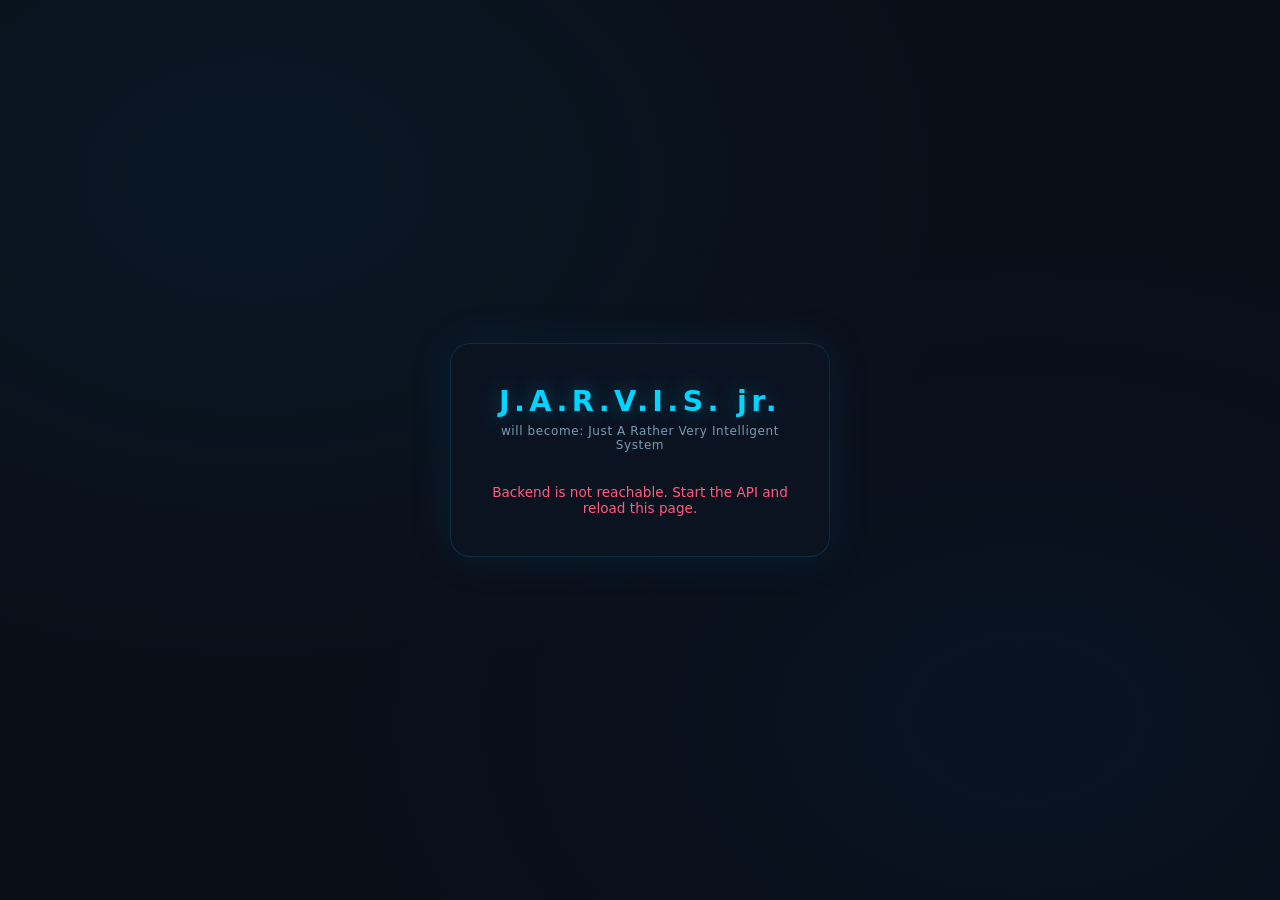
<file: frontend/index.html>
<!DOCTYPE html>
<html lang="en" xmlns="http://www.w3.org/1999/html">
<head>
    <meta charset="UTF-8">
    <meta name="viewport" content="width=device-width, initial-scale=1.0, viewport-fit=cover, interactive-widget=resizes-content">
    <title>J.A.R.V.I.S. jr.</title>
    <link rel="icon" href="favicon.svg" type="image/svg+xml">
    <link rel="stylesheet" href="css/main.css?v=2026-09-17-hud-orbit">
</head>
<body>
    <!-- Auth (Login / Bootstrap Register) -->
        <div id="authScreen" class="screen">
            <div class="login-card">
                <div class="logo">J.A.R.V.I.S. jr.</div>
                <p class="tagline">will become: Just A Rather Very Intelligent System</p>

                <!-- Neither form until boot() knows bootstrap-status. -->
                <form id="loginForm" class="hidden">
                    <div class="field">
                        <label for="loginEmail">Email</label>
                        <input type="email" id="loginEmail" required autocomplete="username" placeholder="tony@stark.com">
                    </div>
                    <div class="field">
                        <label for="loginPassword">Password</label>
                        <input type="password" id="loginPassword" required autocomplete="current-password" placeholder="••••••••">
                    </div>
                    <button type="submit" class="btn-primary">Sign in</button>
                </form>

                <!-- Bootstrap register (only when needs_bootstrap) -->
                <form id="registerForm" class="hidden">
                    <p class="auth-hint">First setup – create the SuperUser account</p>
                    <div class="field">
                        <label for="regEmail">Email</label>
                        <input type="email" id="regEmail" required autocomplete="username" placeholder="tony@stark.com">
                    </div>
                    <div class="field">
                        <label for="regPassword">Password (min 12)</label>
                        <input type="password" id="regPassword" required minlength="12" autocomplete="new-password" placeholder="••••••••••••">
                    </div>
                    <div class="field">
                        <label for="regPassword2">Confirm password</label>
                        <input type="password" id="regPassword2" required minlength="12" autocomplete="new-password" placeholder="••••••••••••">
                    </div>
                    <button type="submit" class="btn-primary">Create SuperUser</button>
                </form>

                <p id="authStatusHint" class="auth-hint hidden"></p>
                <p id="authError" class="error-msg hidden"></p>
                <p id="authSuccess" class="success-msg hidden"></p>
            </div>
        </div>

        <!-- Forced password change -->
        <div id="changePasswordScreen" class="screen hidden">
            <div class="login-card">
                <div class="logo">Password Change</div>
                <p class="tagline">You must set a new password before continuing</p>
                <form id="changePasswordForm">
                    <div class="field">
                        <label for="currentPassword">Current password</label>
                        <input type="password" id="currentPassword" required autocomplete="current-password">
                    </div>
                    <div class="field">
                        <label for="newPassword">New password (min 12)</label>
                        <input type="password" id="newPassword" required minlength="12" autocomplete="new-password">
                    </div>
                    <div class="field">
                        <label for="newPassword2">Confirm new password</label>
                        <input type="password" id="newPassword2" required minlength="12" autocomplete="new-password">
                    </div>
                    <button type="submit" class="btn-primary">Update Password</button>
                </form>
                <p id="changePasswordError" class="error-msg hidden"></p>
            </div>
        </div>

        <!-- First-login preferred name -->
        <div id="displayNameScreen" class="screen hidden">
            <div class="login-card">
                <div class="logo" data-i18n="displayNameTitle">How should J.A.R.V.I.S. jr. address you?</div>
                <p class="tagline" data-i18n="displayNameTagline">Used in conversation. First name or nickname is enough.</p>
                <div class="onboard-lang-switch" role="group" aria-label="Language">
                    <button type="button" class="lang-flag" data-lang="en" data-i18n-title="chatLangEn" title="English">🇬🇧</button>
                    <button type="button" class="lang-flag" data-lang="de" data-i18n-title="chatLangDe" title="German">🇩🇪</button>
                    <button type="button" class="lang-flag" data-lang="hu" data-i18n-title="chatLangHu" title="Hungarian">🇭🇺</button>
                </div>
                <form id="displayNameForm">
                    <div class="field">
                        <label for="displayNameInput" data-i18n="displayNameLabel">Preferred name</label>
                        <input type="text" id="displayNameInput" required maxlength="40" autocomplete="nickname" data-i18n-placeholder="displayNamePlaceholder" placeholder="e.g. Tony">
                    </div>
                    <button type="submit" class="btn-primary" data-i18n="displayNameSubmit">Continue</button>
                </form>
                <p id="displayNameError" class="error-msg hidden"></p>
            </div>
        </div>

        <!-- Main App -->
        <div id="appScreen" class="screen hidden">
            <header class="top-bar">
                <button type="button" id="sidebarToggle" class="btn-ghost sidebar-toggle" data-i18n-title="openSidebar" title="Menu" aria-expanded="false">☰</button>
                <div class="brand">J.A.R.V.I.S. jr.</div>
                <div class="user-area">
                    <span id="speakingIndicator" class="speaking-indicator hidden" data-i18n-title="speaking" title="Speaking…" aria-live="polite">
                        <svg class="speaker-icon" viewBox="0 0 24 24" fill="none" stroke="currentColor" stroke-width="1.8">
                            <polygon points="11 5 6 9 2 9 2 15 6 15 11 19 11 5"/>
                            <path d="M15.54 8.46a5 5 0 0 1 0 7.07"/>
                            <path d="M19.07 4.93a10 10 0 0 1 0 14.14"/>
                        </svg>
                        <span class="speaking-label" data-i18n="speaking">Speaking</span>
                    </span>
                    <button id="helpBtn" class="btn-ghost" data-i18n-title="help" title="Skills & triggers">?</button>
                    <button id="adminBtn" class="btn-ghost hidden" data-i18n="admin">Admin</button>
                    <span id="userLabel" class="user-label"></span>
                    <button id="logoutBtn" class="btn-ghost" data-i18n="logout">Logout</button>
                </div>
            </header>

            <div class="app-body">
            <aside id="sidebar" class="sidebar">
                <div class="sidebar-actions">
                    <button type="button" id="notesBtn" class="sidebar-btn" data-i18n="notes">Notes</button>
                    <button type="button" id="remindersBtn" class="sidebar-btn" data-i18n="reminders">Reminders</button>
                </div>
                <div class="sidebar-section-head">
                    <button type="button" id="chatsBtn" class="sidebar-link is-active" data-i18n="chatHistory">Chats</button>
                    <button type="button" id="newChatBtn" class="sidebar-plus" data-i18n-title="newChat" title="New chat">+</button>
                </div>
                <ul id="sidebarList" class="sidebar-list"></ul>
            </aside>
            <div id="sidebarBackdrop" class="sidebar-backdrop hidden"></div>

            <div class="chat-stage">
            <div class="chat-column is-empty">
            <div id="emptyGreeting" class="empty-greeting">
                <p id="emptyGreetingText" class="empty-greeting-title"></p>
            </div>
            <div id="chatHudWatermark" class="chat-hud-watermark" data-testid="chat-hud-watermark" aria-hidden="true"></div>
            <main id="chatContainer" class="chat-area"></main>

            <div id="statusLine" class="status-line hidden"></div>

            <footer class="input-area">
                <div class="composer">
                    <button type="button" id="attachBtn" class="composer-icon" data-i18n-title="addDocumentSoon" title="Document upload later" disabled>+</button>
                    <input type="text" id="textInput" data-i18n-placeholder="typePlaceholder" placeholder="Or type a command…" autocomplete="off">
                    <div class="composer-tools">
                        <div class="chat-lang">
                            <div class="chat-lang-picker">
                                <button type="button" id="chatLangBtn" class="chat-lang-btn is-auto" aria-expanded="false" aria-haspopup="true" data-i18n-title="chatLangAuto" title="Autodetect">
                                    <span id="chatLangBtnFace" data-i18n="chatLangAuto">Autodetect</span>
                                </button>
                                <div id="chatLangMenu" class="chat-lang-menu hidden" role="menu">
                                    <button type="button" role="menuitem" data-chat-lang="auto" data-i18n="chatLangAuto" data-i18n-title="chatLangAuto" title="Autodetect">Autodetect</button>
                                    <button type="button" role="menuitem" data-chat-lang="en" data-i18n-title="chatLangEn" title="English">🇬🇧</button>
                                    <button type="button" role="menuitem" data-chat-lang="de" data-i18n-title="chatLangDe" title="German">🇩🇪</button>
                                    <button type="button" role="menuitem" data-chat-lang="hu" data-i18n-title="chatLangHu" title="Hungarian">🇭🇺</button>
                                </div>
                            </div>
                        </div>
                        <button id="speakBtn" class="composer-mic" data-i18n-title="speakHint" title="Click to speak" aria-label="Speak">
                            <span id="speakOrbit" class="speak-orbit" data-testid="speak-orbit" aria-hidden="true"></span>
                            <svg class="mic-icon" viewBox="0 0 24 24" fill="none" stroke="currentColor" stroke-width="1.8">
                                <path d="M12 1a3 3 0 0 0-3 3v8a3 3 0 0 0 6 0V4a3 3 0 0 0-3-3z"/>
                                <path d="M19 10v2a7 7 0 0 1-14 0v-2"/>
                                <line x1="12" y1="19" x2="12" y2="23"/>
                                <line x1="8" y1="23" x2="16" y2="23"/>
                            </svg>
                            <span id="speakCountdown" class="speak-countdown hidden" aria-live="polite"></span>
                            <span id="recIndicator" class="rec-dot hidden"></span>
                        </button>
                        <button id="sendBtn" class="btn-send" data-i18n="send">Send</button>
                    </div>
                </div>
                <span id="speakHint" class="speak-hint" data-i18n="speakHint">Click to speak</span>
            </footer>
            </div>
            </div>
            </div>
        </div>

        <!-- Skills help panel -->
        <div id="helpPanel" class="admin-overlay hidden">
            <div class="admin-card help-card">
                <div class="admin-header">
                    <h2 data-i18n="helpTitle">Skills &amp; Triggers</h2>
                    <div class="help-lang-switch" role="group" data-i18n-title="helpGuiLang" title="GUI language">
                        <button type="button" class="lang-flag" data-lang="en" data-i18n-title="chatLangEn" title="English">🇬🇧</button>
                        <button type="button" class="lang-flag" data-lang="de" data-i18n-title="chatLangDe" title="German">🇩🇪</button>
                        <button type="button" class="lang-flag" data-lang="hu" data-i18n-title="chatLangHu" title="Hungarian">🇭🇺</button>
                    </div>
                    <button id="helpCloseBtn" class="btn-ghost" data-i18n="helpClose">Close</button>
                </div>
                <p class="help-gui-lang-note" data-i18n="helpGuiLang">These flags change Help and buttons only. Chat language is set in the chat window (Autodetect or a forced language).</p>
                <p class="help-intro" data-i18n="helpIntro">Phrases in the selected language. First match wins; otherwise the general assistant answers.</p>

                <section class="admin-section">
                    <h3 data-i18n="notes">Notes</h3>
                    <ul class="help-list" id="help-notes"></ul>
                </section>

                <section class="admin-section">
                    <h3 data-i18n="reminders">Reminders</h3>
                    <ul class="help-list" id="help-reminders"></ul>
                </section>

                <section class="admin-section">
                    <h3 data-i18n="webSearch">Web Search</h3>
                    <ul class="help-list" id="help-web_search"></ul>
                </section>

                <section class="admin-section">
                    <h3 data-i18n="activeRecall">Active Recall</h3>
                    <ul class="help-list" id="help-active_recall"></ul>
                </section>

                <section class="admin-section">
                    <h3 data-i18n="personalFacts">Personal memory</h3>
                    <p class="help-intro" data-i18n="personalFactsIntro"></p>
                    <ul class="help-list" id="help-personal_facts"></ul>
                </section>
            </div>
        </div>

        <!-- Admin Panel (overlay) -->
        <div id="adminPanel" class="admin-overlay hidden">
            <div class="admin-card">
                <div class="admin-header">
                    <h2>User Management</h2>
                    <button id="adminCloseBtn" class="btn-ghost">Close</button>
                </div>

                <section class="admin-section">
                    <h3>Create user</h3>
                    <form id="adminCreateForm" class="admin-form">
                        <div class="field">
                            <label for="adminEmail">Email</label>
                            <input type="email" id="adminEmail" required placeholder="user@example.com">
                        </div>
                        <div class="field">
                            <label for="adminPassword">Initial password (min 12)</label>
                            <input type="password" id="adminPassword" required minlength="12" placeholder="••••••••••••">
                        </div>
                        <div class="admin-flags">
                            <label class="checkbox-label">
                                <input type="checkbox" id="adminIsSuperuser"> SuperUser
                            </label>
                            <label class="checkbox-label">
                                <input type="checkbox" id="adminIsActive" checked> Active
                            </label>
                        </div>
                        <button type="submit" class="btn-primary">Create</button>
                    </form>
                    <p id="adminCreateError" class="error-msg hidden"></p>
                    <p id="adminCreateSuccess" class="success-msg hidden"></p>
                </section>

                <section class="admin-section">
                    <h3>Users</h3>
                    <div id="adminUserList" class="admin-user-list">
                        <p class="text-muted">Loading…</p>
                    </div>
                </section>
            </div>
        </div>
    <script type="module" src="js/app.js?v=2026-09-11-speak-countdown-20"></script>
</body>
</html>
</file>
<file: frontend/css/main.css>
/* ------------------------------------------------------------------ */
/* J.A.R.V.I.S. – Look & Feel                                         */
/* Dark HUD aesthetic, cyan accents, clean glass panels               */
/* ------------------------------------------------------------------ */

:root {
    --bg: #0a0e17;
    --bg-panel: rgba(12, 20, 35, 0.85);
    --border: rgba(0, 200, 255, 0.15);
    --cyan: #00d4ff;
    --cyan-dim: #00a8cc;
    --cyan-glow: rgba(0, 212, 255, 0.35);
    --text: #e8f4ff;
    --text-muted: #7a9bb5;
    --error: #ff5c7a;
    --success: #00e6a0;
    --radius: 12px;
    --font: "Segoe UI", system-ui, -apple-system, sans-serif;
}

*, *::before, *::after { box-sizing: border-box; margin: 0; padding: 0; }

html, body {
    height: 100%;
}

body {
    font-family: var(--font);
    background: var(--bg);
    color: var(--text);
    /* 100vh first: fallback if the engine does not know dvh.
       100dvh second: mobile chrome that grows/shrinks; last valid declaration wins. */
    min-height: 100vh;
    min-height: 100dvh;
    background-image:
        radial-gradient(ellipse at 20% 20%, rgba(0, 80, 120, 0.15) 0%, transparent 50%),
        radial-gradient(ellipse at 80% 80%, rgba(0, 40, 80, 0.2) 0%, transparent 50%);
}

.hidden { display: none !important; }

/* ---------- Screens ---------- */
.screen {
    /* 100vh first: fallback if the engine does not know dvh.
       100dvh second: mobile chrome that grows/shrinks; last valid declaration wins. */
    min-height: 100vh;
    min-height: 100dvh;
    display: flex;
    flex-direction: column;
}

/* Chat chrome stays on screen: only the transcript scrolls. */
#appScreen {
    position: fixed;
    inset: 0;
    min-height: 0;
    height: auto;
    overflow: hidden;
}

/* ---------- Login ---------- */
#authScreen,
#changePasswordScreen,
#displayNameScreen {
    align-items: center;
    justify-content: center;
    padding: 1.5rem;
}

.onboard-lang-switch {
    display: flex;
    justify-content: center;
    gap: 0.25rem;
    margin: 0 0 1.25rem;
}

.login-card {
    width: 100%;
    max-width: 380px;
    background: var(--bg-panel);
    border: 1px solid var(--border);
    border-radius: 20px;
    padding: 2.5rem 2rem;
    backdrop-filter: blur(12px);
    box-shadow: 0 0 40px rgba(0, 100, 150, 0.15);
    margin: auto;
}

.logo {
    font-size: 1.8rem;
    font-weight: 700;
    letter-spacing: 0.15em;
    text-align: center;
    color: var(--cyan);
    text-shadow: 0 0 20px var(--cyan-glow);
}

.tagline {
    text-align: center;
    font-size: 0.75rem;
    color: var(--text-muted);
    margin: 0.4rem 0 2rem;
    letter-spacing: 0.05em;
}

.field { margin-bottom: 1.2rem; }

.field label {
    display: block;
    font-size: 0.7rem;
    text-transform: uppercase;
    letter-spacing: 0.08em;
    color: var(--text-muted);
    margin-bottom: 0.35rem;
}

.field input {
    width: 100%;
    padding: 0.85rem 1rem;
    background: rgba(0, 20, 40, 0.6);
    border: 1px solid var(--border);
    border-radius: var(--radius);
    color: var(--text);
    font-size: 0.95rem;
    outline: none;
    transition: border-color 0.2s, box-shadow 0.2s;
}

.field input:focus {
    border-color: var(--cyan);
    box-shadow: 0 0 0 3px var(--cyan-glow);
}

.btn-primary {
    width: 100%;
    margin-top: 0.5rem;
    padding: 0.9rem;
    background: linear-gradient(135deg, var(--cyan-dim), var(--cyan));
    border: none;
    border-radius: var(--radius);
    color: #001018;
    font-weight: 600;
    font-size: 0.95rem;
    letter-spacing: 0.04em;
    cursor: pointer;
    transition: transform 0.15s, box-shadow 0.15s;
}

.btn-primary:hover {
    transform: translateY(-1px);
    box-shadow: 0 4px 20px var(--cyan-glow);
}

.error-msg {
    margin-top: 1rem;
    text-align: center;
    color: var(--error);
    font-size: 0.85rem;
}

/* ---------- Top bar ---------- */
.top-bar {
    display: flex;
    align-items: center;
    justify-content: space-between;
    flex-shrink: 0;
    flex-wrap: wrap;
    gap: 0.5rem 1rem;
    padding: calc(1rem + env(safe-area-inset-top, 0px)) 1.5rem 1rem;
    border-bottom: 1px solid var(--border);
    background: rgba(8, 14, 25, 0.9);
    backdrop-filter: blur(8px);
    z-index: 2;
}

.brand {
    font-weight: 700;
    letter-spacing: 0.12em;
    color: var(--cyan);
    font-size: 1.05rem;
}

.user-area {
    display: flex;
    align-items: center;
    justify-content: flex-end;
    flex-wrap: wrap;
    gap: 0.5rem 0.75rem;
    min-width: 0;
}

.user-label {
    font-size: 0.8rem;
    color: var(--text-muted);
    min-width: 0;
    max-width: 14rem;
    overflow: hidden;
    text-overflow: ellipsis;
    white-space: nowrap;
}

/* Speaking indicator (TTS active) */
.speaking-indicator {
    display: inline-flex;
    align-items: center;
    gap: 0.35rem;
    color: var(--success);
    font-size: 0.75rem;
    letter-spacing: 0.04em;
}

.speaker-icon {
    width: 18px;
    height: 18px;
    animation: speakPulse 1s ease-in-out infinite;
}

.speaking-label {
    text-transform: uppercase;
    font-size: 0.65rem;
    opacity: 0.9;
}

@keyframes speakPulse {
    0%, 100% { opacity: 0.55; transform: scale(1); }
    50%      { opacity: 1;    transform: scale(1.08); }
}

.btn-ghost {
    flex-shrink: 0;
    background: none;
    border: 1px solid var(--border);
    color: var(--text-muted);
    padding: 0.35rem 0.8rem;
    border-radius: 6px;
    font-size: 0.75rem;
    cursor: pointer;
    transition: color 0.15s, border-color 0.15s;
}

.btn-ghost:hover {
    color: var(--cyan);
    border-color: var(--cyan);
}

.sidebar-toggle {
    display: none;
    min-width: 2.2rem;
    padding-left: 0.5rem;
    padding-right: 0.5rem;
}

.app-body {
    display: flex;
    flex: 1 1 auto;
    min-height: 0;
    min-width: 0;
}

.sidebar {
    flex: 0 0 16.5rem;
    width: 16.5rem;
    display: flex;
    flex-direction: column;
    min-height: 0;
    border-right: 1px solid var(--border);
    background: rgba(6, 12, 22, 0.96);
    padding: 0.85rem 0.75rem;
    z-index: 3;
}

.sidebar-actions {
    display: flex;
    flex-direction: row;
    gap: 0.45rem;
    margin-bottom: 0;
}

.sidebar-btn {
    flex: 1 1 0;
    width: auto;
    text-align: center;
    background: rgba(0, 20, 40, 0.55);
    border: 1px solid var(--border);
    color: var(--text);
    padding: 0.55rem 0.4rem;
    border-radius: var(--radius);
    font-size: 0.78rem;
    font-weight: 600;
    letter-spacing: 0.04em;
    text-transform: capitalize;
    cursor: pointer;
    transition: color 0.15s, border-color 0.15s, background 0.15s;
}

.sidebar-btn:hover,
.sidebar-btn.is-active {
    color: var(--cyan);
    border-color: var(--cyan);
    background: rgba(0, 80, 110, 0.25);
}

.sidebar-section-head {
    display: flex;
    align-items: center;
    justify-content: space-between;
    gap: 0.4rem;
    margin-top: 1.35rem;
    margin-bottom: 0.4rem;
    padding-top: 0.85rem;
    border-top: 1px solid var(--border);
}

.sidebar-plus {
    width: 1.7rem;
    height: 1.7rem;
    border: 1px solid var(--border);
    border-radius: 6px;
    background: rgba(0, 20, 40, 0.45);
    color: var(--cyan);
    font-size: 1.1rem;
    line-height: 1;
    cursor: pointer;
}

.sidebar-plus:hover {
    border-color: var(--cyan);
}

.sidebar-link {
    background: none;
    border: none;
    color: var(--text-muted);
    font-size: 0.72rem;
    letter-spacing: 0.04em;
    text-transform: capitalize;
    cursor: pointer;
    padding: 0.2rem 0;
}

.sidebar-link:hover,
.sidebar-link.is-active {
    color: var(--cyan);
}

.sidebar-list {
    list-style: none;
    overflow-y: auto;
    min-height: 0;
    flex: 1 1 auto;
}

.sidebar-list li {
    margin-bottom: 0.2rem;
}

.sidebar-item-row {
    display: flex;
    align-items: center;
    gap: 0.15rem;
}

.sidebar-item {
    flex: 1 1 auto;
    min-width: 0;
    width: auto;
    text-align: left;
    background: none;
    border: none;
    color: var(--text);
    padding: 0.55rem 0.6rem;
    border-radius: 8px;
    font-size: 0.82rem;
    line-height: 1.35;
    cursor: pointer;
    display: block;
    overflow: hidden;
    text-overflow: ellipsis;
    white-space: nowrap;
}

.sidebar-item-menu {
    flex-shrink: 0;
    width: 1.6rem;
    height: 1.6rem;
    border: none;
    border-radius: 6px;
    background: transparent;
    color: var(--text-muted);
    cursor: pointer;
    font-size: 1rem;
    line-height: 1;
}

.sidebar-item-menu:hover {
    color: var(--error);
    background: rgba(255, 92, 122, 0.12);
}

.sidebar-item:hover,
.sidebar-item.is-active {
    background: rgba(0, 80, 110, 0.28);
}

.sidebar-item-meta {
    display: block;
    font-size: 0.65rem;
    color: var(--text-muted);
    margin-top: 0.15rem;
}

.sidebar-empty {
    color: var(--text-muted);
    font-size: 0.8rem;
    padding: 0.6rem;
}

.sidebar-backdrop {
    display: none;
}

.chat-stage {
    flex: 1 1 auto;
    min-width: 0;
    min-height: 0;
    display: flex;
    justify-content: center;
    background: transparent;
}

.chat-column {
    position: relative;
    width: 100%;
    max-width: 48rem;
    min-width: 0;
    min-height: 0;
    display: flex;
    flex-direction: column;
}

.chat-hud-watermark {
    position: absolute;
    inset: 0;
    z-index: 0;
    pointer-events: none;
    opacity: 0.14;
    background: url("../assets/hud-ring.png") top right / min(72%, 26rem) no-repeat;
}

.chat-column > .empty-greeting,
.chat-column > .chat-area,
.chat-column > .status-line,
.chat-column > .input-area {
    position: relative;
    z-index: 1;
}

.chat-column.is-empty {
    justify-content: center;
}

.chat-column.is-empty .chat-area {
    flex: 0 0 0;
    overflow: hidden;
    padding: 0;
    min-height: 0;
}

.chat-column.is-empty .input-area {
    border-top: none;
    background: transparent;
}

.empty-greeting {
    display: none;
    text-align: center;
    padding: 0 1rem 1.5rem;
}

.chat-column.is-empty .empty-greeting {
    display: block;
}

.empty-greeting-title {
    font-size: 1.85rem;
    font-weight: 600;
    letter-spacing: 0.02em;
    color: var(--text);
}

@media (max-width: 860px) {
    .sidebar-toggle { display: inline-flex; }
    .sidebar {
        position: absolute;
        top: 0;
        bottom: 0;
        left: 0;
        transform: translateX(-105%);
        transition: transform 0.2s ease;
        box-shadow: 8px 0 24px rgba(0, 0, 0, 0.35);
    }
    .sidebar.is-open { transform: translateX(0); }
    .sidebar-backdrop {
        display: block;
        position: absolute;
        inset: 0;
        background: rgba(0, 0, 0, 0.45);
        z-index: 2;
    }
    .app-body { position: relative; }
}

/* ---------- Chat area ---------- */
.chat-area {
    flex: 1 1 auto;
    min-height: 0;
    overflow-y: auto;
    overscroll-behavior: contain;
    padding: 1.5rem;
    display: flex;
    flex-direction: column;
    gap: 1.4rem;
}

.chat-area::-webkit-scrollbar { width: 5px; }
.chat-area::-webkit-scrollbar-track { background: transparent; }
.chat-area::-webkit-scrollbar-thumb { background: rgba(0, 180, 220, 0.3); border-radius: 3px; }

.msg {
    max-width: 90%;
    animation: fadeIn 0.25s ease;
}

.msg.user { align-self: flex-end; }
.msg.jarvis { align-self: flex-start; }

.msg-toolbar {
    display: flex;
    align-items: center;
    gap: 0.4rem;
    margin-top: 0.35rem;
}

.msg.user .msg-toolbar { justify-content: flex-end; }

.msg-edit,
.msg-version-btn {
    border: 1px solid var(--border);
    background: rgba(0, 20, 40, 0.4);
    color: var(--text-muted);
    border-radius: 6px;
    cursor: pointer;
    padding: 0.15rem 0.4rem;
    font-size: 0.75rem;
}

.msg-edit:hover,
.msg-version-btn:hover:not(:disabled) {
    color: var(--cyan);
    border-color: var(--cyan);
}

.msg-version-btn:disabled {
    opacity: 0.35;
    cursor: default;
}

.msg-version-label {
    font-size: 0.7rem;
    color: var(--text-muted);
}

.msg-edit-box {
    display: flex;
    flex-direction: column;
    gap: 0.4rem;
}

.msg-edit-box textarea {
    width: 100%;
    min-height: 4.5rem;
    resize: vertical;
    background: rgba(0, 20, 40, 0.7);
    border: 1px solid var(--cyan);
    border-radius: 8px;
    color: var(--text);
    padding: 0.5rem 0.6rem;
    font: inherit;
}

.msg-edit-actions {
    display: flex;
    gap: 0.4rem;
    justify-content: flex-end;
}

.msg-role {
    display: flex;
    align-items: baseline;
    justify-content: space-between;
    gap: 0.75rem;
    font-size: 0.65rem;
    text-transform: uppercase;
    letter-spacing: 0.1em;
    margin-bottom: 0.25rem;
    opacity: 0.7;
}

.msg-time {
    font-variant-numeric: tabular-nums;
    letter-spacing: 0.04em;
    text-transform: none;
    opacity: 0.85;
}

.chat-date-sep {
    align-self: center;
    font-size: 0.7rem;
    letter-spacing: 0.08em;
    text-transform: uppercase;
    color: var(--text-muted);
    padding: 0.35rem 0.8rem;
    border: 1px solid var(--border);
    border-radius: 999px;
}

.msg.user .msg-role { color: var(--cyan); text-align: right; }
.msg.jarvis .msg-role { color: var(--success); }

.msg-body {
    padding: 0.75rem 1rem;
    border-radius: var(--radius);
    font-size: 0.95rem;
    line-height: 1.5;
    white-space: pre-wrap;
}

.msg.user .msg-body {
    background: rgba(0, 100, 140, 0.25);
    border: 1px solid rgba(0, 180, 220, 0.25);
}

.msg.jarvis .msg-body {
    background: rgba(0, 30, 20, 0.75);
    border: 1px solid rgba(0, 200, 140, 0.2);
}

@keyframes fadeIn {
    from { opacity: 0; transform: translateY(6px); }
    to   { opacity: 1; transform: translateY(0); }
}

/* ---------- Status ---------- */
.status-line {
    flex-shrink: 0;
    text-align: center;
    font-size: 0.8rem;
    padding: 0.4rem 1rem;
    color: var(--text-muted);
    letter-spacing: 0.03em;
}

.status-line.error { color: var(--error); }

/* ---------- Input area ---------- */
.input-area {
    flex-shrink: 0;
    padding: 0.85rem 1rem calc(1.25rem + env(safe-area-inset-bottom, 0px));
    border-top: 1px solid var(--border);
    background: rgba(8, 14, 25, 0.95);
    z-index: 2;
}

.composer {
    display: flex;
    align-items: center;
    gap: 0.45rem;
    padding: 0.45rem 0.55rem;
    border: 1px solid var(--border);
    border-radius: 16px;
    background: rgba(0, 20, 40, 0.55);
}

.composer:focus-within {
    border-color: var(--cyan);
    box-shadow: 0 0 0 3px var(--cyan-glow);
}

.composer #textInput {
    flex: 1 1 auto;
    min-width: 0;
    background: transparent;
    border: none;
    color: var(--text);
    font-size: 0.95rem;
    padding: 0.55rem 0.25rem;
    outline: none;
}

.composer-icon,
.composer-mic {
    position: relative;
    flex-shrink: 0;
    width: 36px;
    height: 36px;
    border-radius: 50%;
    border: 1px solid var(--border);
    background: rgba(0, 20, 40, 0.4);
    color: var(--text-muted);
    cursor: pointer;
    display: flex;
    align-items: center;
    justify-content: center;
    font-size: 1.2rem;
    line-height: 1;
}

.composer-icon:disabled {
    opacity: 0.55;
    cursor: not-allowed;
}

.composer-mic {
    color: var(--cyan);
    border-color: rgba(0, 212, 255, 0.35);
}

.composer-mic:hover:not(:disabled) {
    box-shadow: 0 0 12px var(--cyan-glow);
}

.composer-mic:disabled { opacity: 0.45; cursor: not-allowed; }

.composer-mic.recording {
    border-color: var(--error);
    color: var(--error);
    animation: pulse 1.2s ease-in-out infinite;
    overflow: visible;
}

.speak-orbit {
    position: absolute;
    left: 50%;
    top: 50%;
    width: 54px;
    height: 54px;
    margin-left: -27px;
    margin-top: -27px;
    pointer-events: none;
    z-index: 0;
    background: url("../assets/hud-ring.png") center / contain no-repeat;
    opacity: 0;
    visibility: hidden;
    transform: scale(0.35);
}

.composer-mic.recording .speak-orbit {
    opacity: 0.9;
    visibility: visible;
    transform: scale(1);
    animation: speak-orbit-spin 2.8s linear infinite;
}

.composer-mic > .mic-icon,
.composer-mic > .speak-countdown {
    position: relative;
    z-index: 1;
}

@keyframes speak-orbit-spin {
    from { transform: scale(1) rotate(0deg); }
    to   { transform: scale(1) rotate(360deg); }
}

.composer-tools {
    display: flex;
    align-items: center;
    gap: 0.35rem;
    flex-shrink: 0;
}

@keyframes pulse {
    0%, 100% { box-shadow: 0 0 20px rgba(255, 60, 80, 0.35); }
    50%      { box-shadow: 0 0 36px rgba(255, 60, 80, 0.6); }
}

.mic-icon { width: 18px; height: 18px; }

.speak-countdown {
    font-size: 0.7rem;
    font-weight: 600;
    font-variant-numeric: tabular-nums;
    line-height: 1;
    letter-spacing: -0.02em;
}

.rec-dot {
    position: absolute;
    top: 2px;
    right: 2px;
    z-index: 1;
    width: 8px;
    height: 8px;
    border-radius: 50%;
    background: var(--error);
    box-shadow: 0 0 8px var(--error);
    transition: opacity 0.2s ease;
}

.speak-hint {
    display: block;
    margin-top: 0.4rem;
    font-size: 0.7rem;
    color: var(--text-muted);
    letter-spacing: 0.04em;
    text-align: center;
}

.chat-lang {
    display: flex;
    align-items: center;
    gap: 0.35rem;
    margin-bottom: 0;
}

.chat-lang-label {
    font-size: 0.7rem;
    letter-spacing: 0.06em;
    text-transform: uppercase;
    color: var(--text-muted);
}

.chat-lang-picker {
    position: relative;
}

.chat-lang-btn {
    min-width: 7.5rem;
    padding: 0.35rem 0.7rem;
    border: 1px solid var(--border);
    border-radius: 6px;
    background: rgba(0, 20, 40, 0.5);
    color: var(--text);
    font-size: 0.8rem;
    cursor: pointer;
}

.chat-lang-btn.is-auto {
    opacity: 0.55;
    color: var(--text-muted);
}

.chat-lang-btn[aria-expanded="true"] {
    border-color: var(--cyan);
    opacity: 1;
}

.chat-lang-menu {
    position: absolute;
    left: 0;
    bottom: calc(100% + 0.35rem);
    display: flex;
    gap: 0.3rem;
    padding: 0.4rem;
    background: var(--bg-panel);
    border: 1px solid var(--border);
    border-radius: 8px;
    box-shadow: 0 0 20px rgba(0, 100, 150, 0.25);
    z-index: 5;
}

.chat-lang-menu button {
    border: 1px solid transparent;
    background: transparent;
    color: var(--text);
    cursor: pointer;
    font-size: 1.05rem;
    line-height: 1;
    padding: 0.25rem 0.4rem;
    border-radius: 6px;
}

.chat-lang-menu button[data-chat-lang="auto"] {
    font-size: 0.7rem;
    letter-spacing: 0.04em;
    color: var(--text-muted);
}

.chat-lang-menu button:hover,
.chat-lang-menu button.is-selected {
    border-color: var(--cyan);
    background: rgba(0, 180, 220, 0.12);
}

.text-row {
    display: flex;
    gap: 0.6rem;
}

.text-row input {
    flex: 1;
    padding: 0.8rem 1rem;
    background: rgba(0, 20, 40, 0.5);
    border: 1px solid var(--border);
    border-radius: var(--radius);
    color: var(--text);
    font-size: 0.9rem;
    outline: none;
    transition: border-color 0.2s;
}

.text-row input:focus { border-color: var(--cyan); }

.btn-send {
    padding: 0.8rem 1.3rem;
    background: transparent;
    border: 1px solid var(--cyan);
    color: var(--cyan);
    border-radius: var(--radius);
    font-size: 0.85rem;
    font-weight: 500;
    cursor: pointer;
    transition: background 0.15s, color 0.15s;
}

.btn-send:hover:not(:disabled) {
    background: var(--cyan);
    color: #001018;
}

.btn-send:disabled { opacity: 0.4; cursor: not-allowed; }

.composer .btn-send {
    padding: 0.45rem 0.8rem;
}

.composer .chat-lang-btn {
    min-width: 0;
    padding: 0.3rem 0.5rem;
    font-size: 0.72rem;
}

/* ---------- Responsive ---------- */
@media (max-width: 720px) {
    .login-card { padding: 2rem 1.4rem; }
    .speak-btn { width: 72px; height: 72px; }
    .chat-area { padding: 1rem; }
    .top-bar,
    .input-area { padding-left: 1rem; padding-right: 1rem; }
    .brand {
        font-size: 0.9rem;
        letter-spacing: 0.08em;
    }
    .user-area {
        flex: 1 1 100%;
        justify-content: flex-end;
        max-width: 100%;
        flex-wrap: nowrap;
    }
    .user-label { max-width: min(9rem, 40vw); }
    .btn-ghost { padding: 0.3rem 0.55rem; }
    .text-row { gap: 0.45rem; }
    .btn-send { padding: 0.8rem 0.9rem; flex-shrink: 0; }
}

/* ---------- Success message ---------- */
.success-msg {
    margin-top: 1rem;
    text-align: center;
    color: var(--success);
    font-size: 0.85rem;
}

.auth-hint {
    text-align: center;
    font-size: 0.8rem;
    color: var(--cyan);
    margin-bottom: 1.2rem;
    letter-spacing: 0.03em;
}

/* ---------- Admin overlay ---------- */
.admin-overlay {
    position: fixed;
    inset: 0;
    background: rgba(4, 8, 16, 0.75);
    backdrop-filter: blur(6px);
    display: flex;
    align-items: center;
    justify-content: center;
    z-index: 100;
    padding: 1rem;
}

.admin-card {
    width: 100%;
    max-width: 640px;
    max-height: 90vh;
    overflow-y: auto;
    background: var(--bg-panel);
    border: 1px solid var(--border);
    border-radius: 16px;
    padding: 1.5rem;
    box-shadow: 0 0 40px rgba(0, 100, 150, 0.2);
}

.admin-header {
    display: flex;
    align-items: center;
    justify-content: space-between;
    gap: 0.5rem;
    margin-bottom: 1.25rem;
}

.admin-header h2 {
    font-size: 1.1rem;
    color: var(--cyan);
    letter-spacing: 0.06em;
}

.admin-section {
    margin-bottom: 1.5rem;
}

.admin-section h3 {
    font-size: 0.75rem;
    text-transform: uppercase;
    letter-spacing: 0.08em;
    color: var(--text-muted);
    margin-bottom: 0.75rem;
}

.admin-form .field { margin-bottom: 0.9rem; }

.admin-flags {
    display: flex;
    gap: 1.25rem;
    margin-bottom: 1rem;
}

.checkbox-label {
    display: flex;
    align-items: center;
    gap: 0.4rem;
    font-size: 0.85rem;
    color: var(--text-muted);
    cursor: pointer;
}

.admin-user-list {
    display: flex;
    flex-direction: column;
    gap: 0.6rem;
}

.admin-user-row {
    display: flex;
    align-items: center;
    justify-content: space-between;
    gap: 0.75rem;
    padding: 0.7rem 0.9rem;
    background: rgba(0, 20, 40, 0.45);
    border: 1px solid var(--border);
    border-radius: var(--radius);
    flex-wrap: wrap;
}

.admin-user-info {
    display: flex;
    flex-direction: column;
    gap: 0.25rem;
}

.admin-user-email {
    font-size: 0.9rem;
}

.admin-user-badges {
    display: flex;
    gap: 0.35rem;
    flex-wrap: wrap;
}

.badge {
    font-size: 0.6rem;
    text-transform: uppercase;
    letter-spacing: 0.06em;
    padding: 0.15rem 0.4rem;
    border-radius: 4px;
    border: 1px solid;
}

.badge-super { color: var(--cyan); border-color: var(--cyan); }
.badge-active { color: var(--success); border-color: var(--success); }
.badge-inactive { color: var(--error); border-color: var(--error); }
.badge-force { color: #ffb347; border-color: #ffb347; }

.admin-user-actions {
    display: flex;
    gap: 0.4rem;
}

.btn-sm {
    padding: 0.25rem 0.55rem;
    font-size: 0.7rem;
}

.text-muted {
    color: var(--text-muted);
    font-size: 0.85rem;
}

/* ---------- Skills help panel ---------- */
.help-card {
    max-width: 560px;
}

.help-intro,
.help-gui-lang-note {
    font-size: 0.8rem;
    color: var(--text-muted);
    margin-bottom: 1.25rem;
    line-height: 1.45;
}

.help-gui-lang-note {
    margin-bottom: 0.75rem;
    color: var(--cyan-dim);
}

.help-list {
    list-style: none;
    display: flex;
    flex-direction: column;
    gap: 0.45rem;
    margin-bottom: 0.5rem;
}

.help-list li {
    font-size: 0.82rem;
    line-height: 1.4;
    color: var(--text);
}

.help-lang {
    display: inline-block;
    min-width: 1.6rem;
    font-size: 0.65rem;
    font-weight: 600;
    letter-spacing: 0.06em;
    color: var(--cyan);
    margin-right: 0.35rem;
}

.help-example {
    font-size: 0.75rem;
    color: var(--text-muted);
    font-style: italic;
    margin-top: 0.35rem;
}

.help-lang-switch {
    display: flex;
    gap: 0.25rem;
    margin-left: auto;
    margin-right: 0.5rem;
}

.lang-flag {
    border: 1px solid transparent;
    background: transparent;
    cursor: pointer;
    font-size: 1.15rem;
    line-height: 1;
    padding: 0.15rem 0.25rem;
    border-radius: 6px;
    opacity: 0.55;
}

.lang-flag:hover,
.lang-flag.active {
    opacity: 1;
    border-color: var(--cyan);
    background: rgba(0, 180, 220, 0.12);
}
</file>
